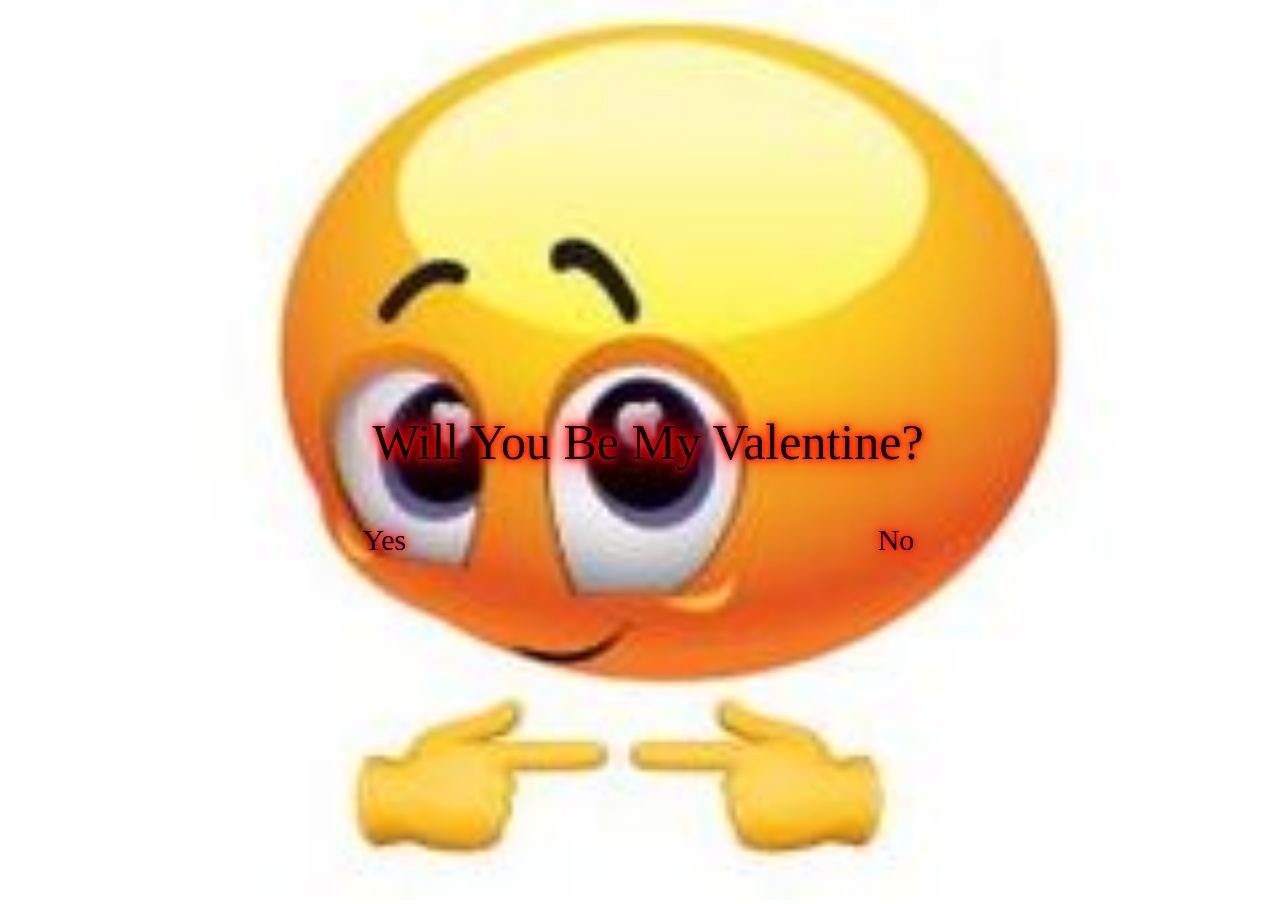
<file: index.html>
<!DOCTYPE html>
<html>
    
    <head>
        <title> Valentines</title>
        <link rel="stylesheet" type="text/css" href="styling.css">
    </head>
    <body onmousemove="moveNoButton(event)">
        <script src="./logic.js" type="module"></script>
        <script src="noButton.js" ></script>
        <div class="imageContainer">
            <img src="./images/cat.jpeg" class="noCat" id="cat">
            
        </div>
        <div class="imageContainer">
            <img src="./images/yes.jpg" class="yesCat" id="happyCat">
        </div>
        <div class="imageContainer">
            <img src="./images/isForMe.jpg" class="backgroundIMG" id="backgroundIMG">
        </div>
        
        <div class="text" id="question">Will You Be My Valentine?</div>
        <div class="yesButtonContainer">
            <div class="yesButton">Yes</div>
        </div>
        
        <div class="noButton">No</div>

        <div class="yesResponse" id="yesResponse">I Always Knew You Loved Me!</div>
    </body>
</html>
</file>
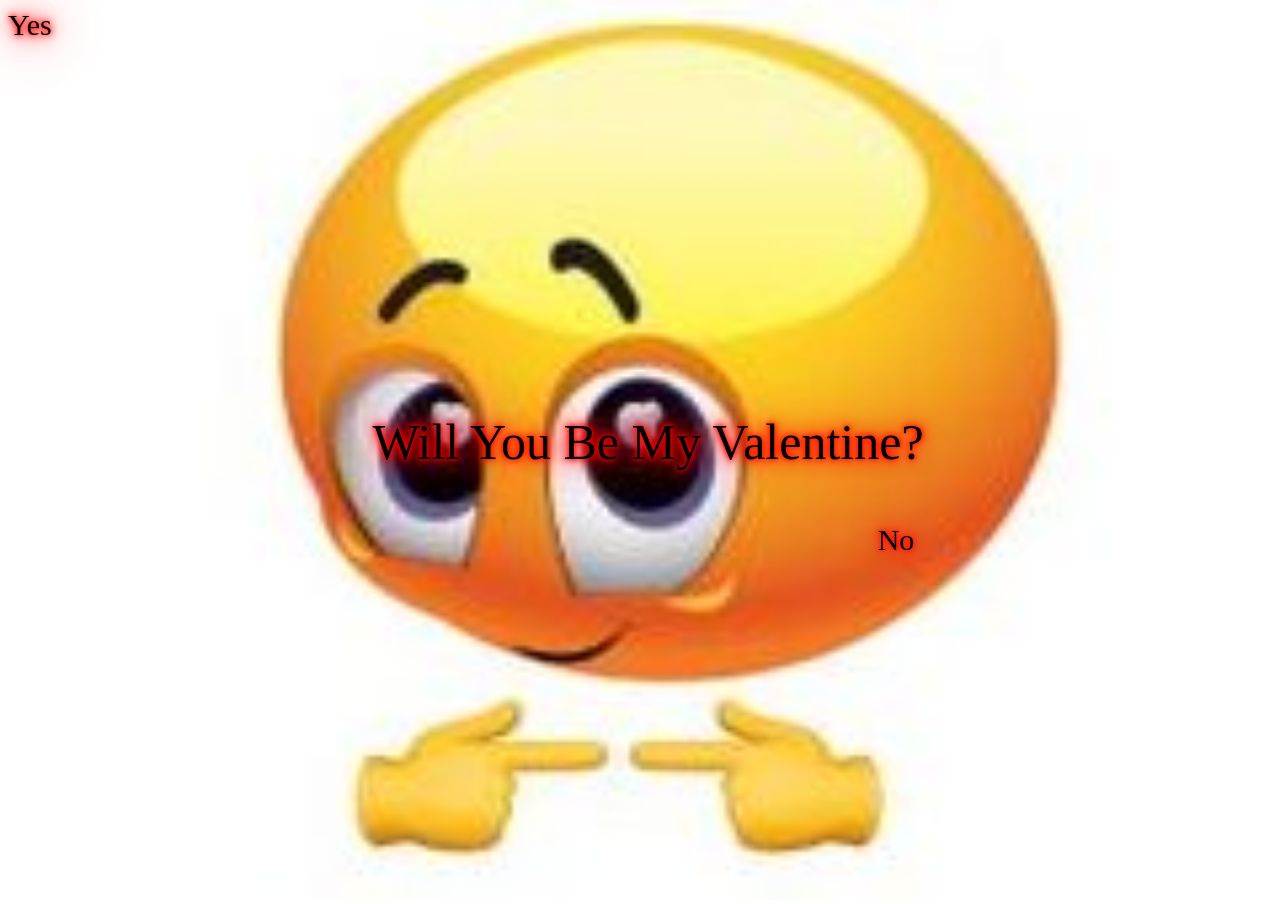
<file: test.html>
<!DOCTYPE html>
<html>
    <head>
        <title> Valentines</title>
        <link rel="stylesheet" type="text/css" href="styling.css">
    </head>
    <body>
        <script src="./logic.js" type="module"></script>
        <div class="imageContainer">
            <img src="./images/cat.jpeg" class="noCat" id="cat">
            
        </div>
        <div class="imageContainer">
            <img src="./images/yes.jpg" class="yesCat" id="happyCat">
        </div>
        <div class="imageContainer">
            <img src="./images/isForMe.jpg" class="backgroundIMG" id="backgroundIMG">
        </div>
        
        <div class="text" id="question">Will You Be My Valentine?</div>
        <div class="yesButton">Yes</div>
        <div class="noButton">No</div>

        <div class="yesResponse" id="yesResponse">I Always Knew You Loved Me!</div>
    </body>
</html>
</file>
<file: styling.css>
body {
    align-content: center;
    overflow: hidden;
}

.text {
    position: fixed;
    font-size: 50px;
    width: 100%;
    margin-top: 45vh;
    text-align: center;
    text-shadow:
                0 0 5px red,
                0 0 10px red,
                0 0 20px red,
                0 0 40px red,
                0 0 80px red;
}

.yesResponse {
    position: absolute;
    top: 20%;
    left: 20%;
    font-size: 5vw;
    width: 20%;
    word-wrap: break-word;
    visibility: hidden;
}

.yesButton {
    position: absolute;
    font-size: 30px;
    text-shadow:
                0 0 5px red,
                0 0 10px red,
                0 0 20px red,
                0 0 40px red,
                0 0 80px red;
}

.yesButtonContainer {
    position: fixed;
    display: flex;
    width: 0px;
    height: 0px;
    justify-content: center;
    align-items: center;
    top: 60%;
    left: 30%;
}

.noButton {
    position: absolute;
    display: flex;
    width: 0px;
    height: 0px;
    justify-content: center;
    align-items: center;
    top: 60%;
    left: 70%;
    font-size: 30px;
    text-shadow:
                0 0 5px red,
                0 0 10px red,
                0 0 20px red,
                0 0 40px red,
                0 0 80px red;
}

.imageContainer {
    top: 0%;
    left: 0%;
    width: 100%;
    height: 100%;
    position: absolute;
    visibility: hidden;
  }

.yesCat {
    width: 100%;
    height: 100%;
    visibility: hidden;
}

.noCat {
    width: 100%;
    height: 100%;
    visibility: hidden;
}

.backgroundIMG {
    width: 100%;
    height: 100%;
    visibility: visible;
}
</file>
